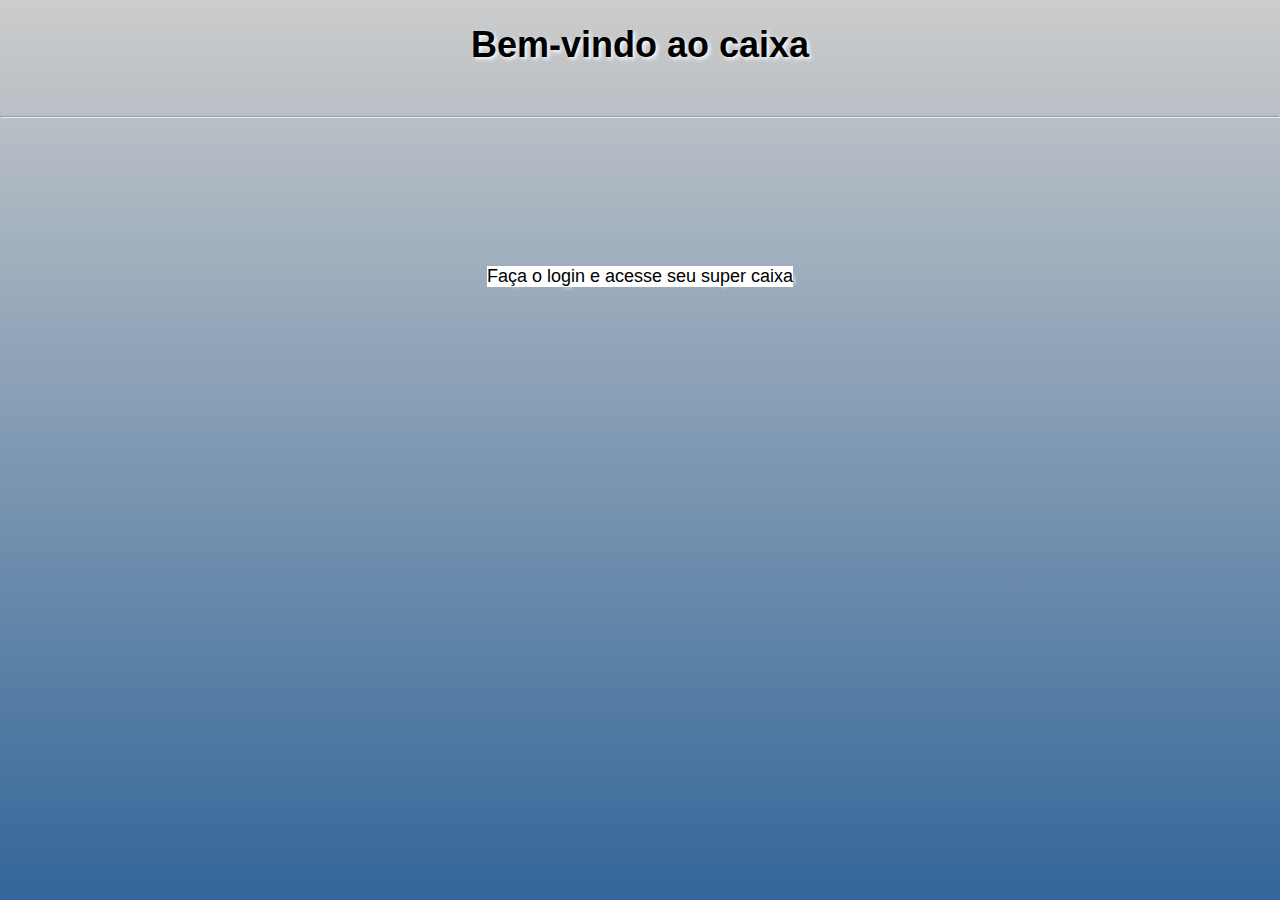
<file: index.html>
<!DOCTYPE html>
<html lang="pt-BR">
  <head>
    <meta charset="UTF-8" />
    <meta name="viewport" content="width=device-width, initial-scale=1.0" />
    <link rel="stylesheet" href="index.css" />
    <title>Bem-vindo ao Miguel Caixa</title>
  </head>
  <body id="body">
    <div class="animation">
    <h1 id="title">Bem-vindo ao caixa</h1>
    </div>
    <br>
    <hr />
    <div class="container">
    <a href="./login/login.html">Faça o login e acesse seu super caixa</a>
    </div>
  </body>
</html>
</file>
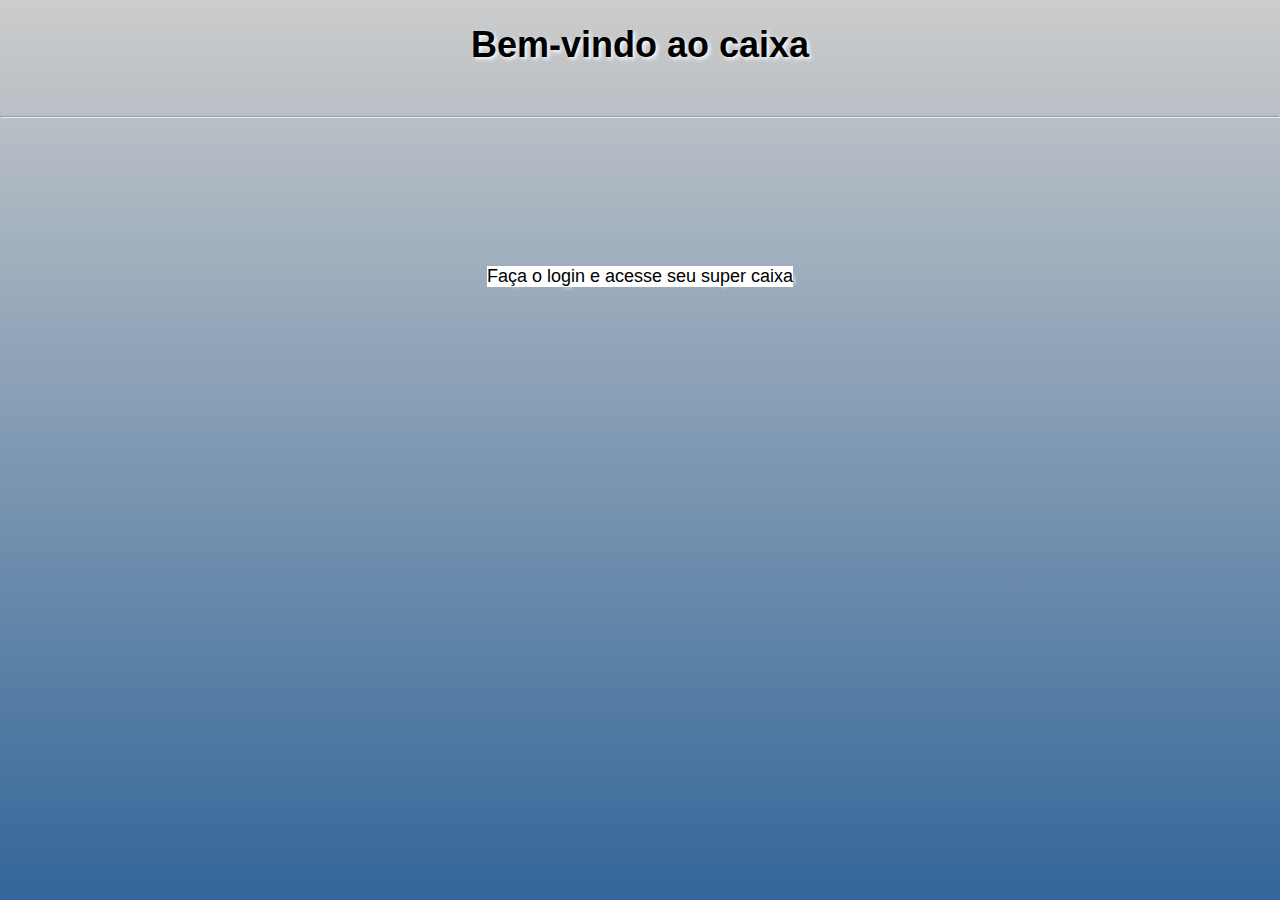
<file: caixa.html>
<!DOCTYPE html>
<html lang="en">
  <head>
    <meta charset="UTF-8" />
    <meta name="viewport" content="width=device-width, initial-scale=1.0" />
    <link rel="stylesheet" href="caixa.css" />
    <link
      rel="stylesheet"
      type="text/css"
      href="https://cdn.datatables.net/1.11.1/css/jquery.dataTables.css"
    />
    <script src="caixa.js"></script>
    <title>Caixa</title>
  </head>
  <body id="body2">
    <button onclick="produtos()" id="produtos">Lista de produtos</button> <br />
    <button onclick="openModal('modalRegistrarVenda')" id="venda">
      Registrar Venda
    </button>
    <br />
    <button onclick="bye()" id="confirm">Sair</button>

    <div id="modalRegistrarVenda" class="modal">
      <div class="modal-content">
        <span class="close" onclick="closeModal('modalRegistrarVenda')"
          >&times;</span
        >
        <h2>Registrar Venda</h2>
        <label for="codigoBarras">Código de Barras:</label>
        <select id="codigoBarras"></select
        ><br />
        <br /><label for="nome">Nome:</label>
        <select id="nome"></select
        ><br />
        <br /><label for="qtde">Quantidade:</label><br />
        <input type="number" id="qtde"/>
        <br /><br />
        <button
          onclick="registrarVenda(); closeModal('modalRegistrarVenda')"
          id="confirm"
        >
          Registrar
        </button>
      </div>
    </div>

    <h2 id="register">Vendas Registradas</h2>
    <table id="vendas">
      <thead>
        <tr>
          <th>Código de Barras</th>
          <th>Nome</th>
          <th>Quantidade</th>
          <th>Número da venda</th>
        </tr>
      </thead>
      <tbody id="vendas"></tbody>
    </table>

    <script type="text/javascript">
      document.addEventListener("DOMContentLoaded", function (event) {
        console.log("teste");
        let user = JSON.parse(localStorage.getItem("user"));

        //null 0 undefined ''
        if (!user) {
          window.location.href = "index.html";
        }
      });
    </script>

    <script src="caixa.js"></script>
    <script src="https://pcd1-7b97c-default-rtdb.firebaseio.com/"></script>
    <script src="https://vendas-6437d-default-rtdb.firebaseio.com/.json"></script>
    <script src="https://code.jquery.com/jquery-3.6.0.min.js"></script>
    <script src="https://cdn.datatables.net/1.11.1/js/jquery.dataTables.js"></script>
  </body>
</html>
</file>
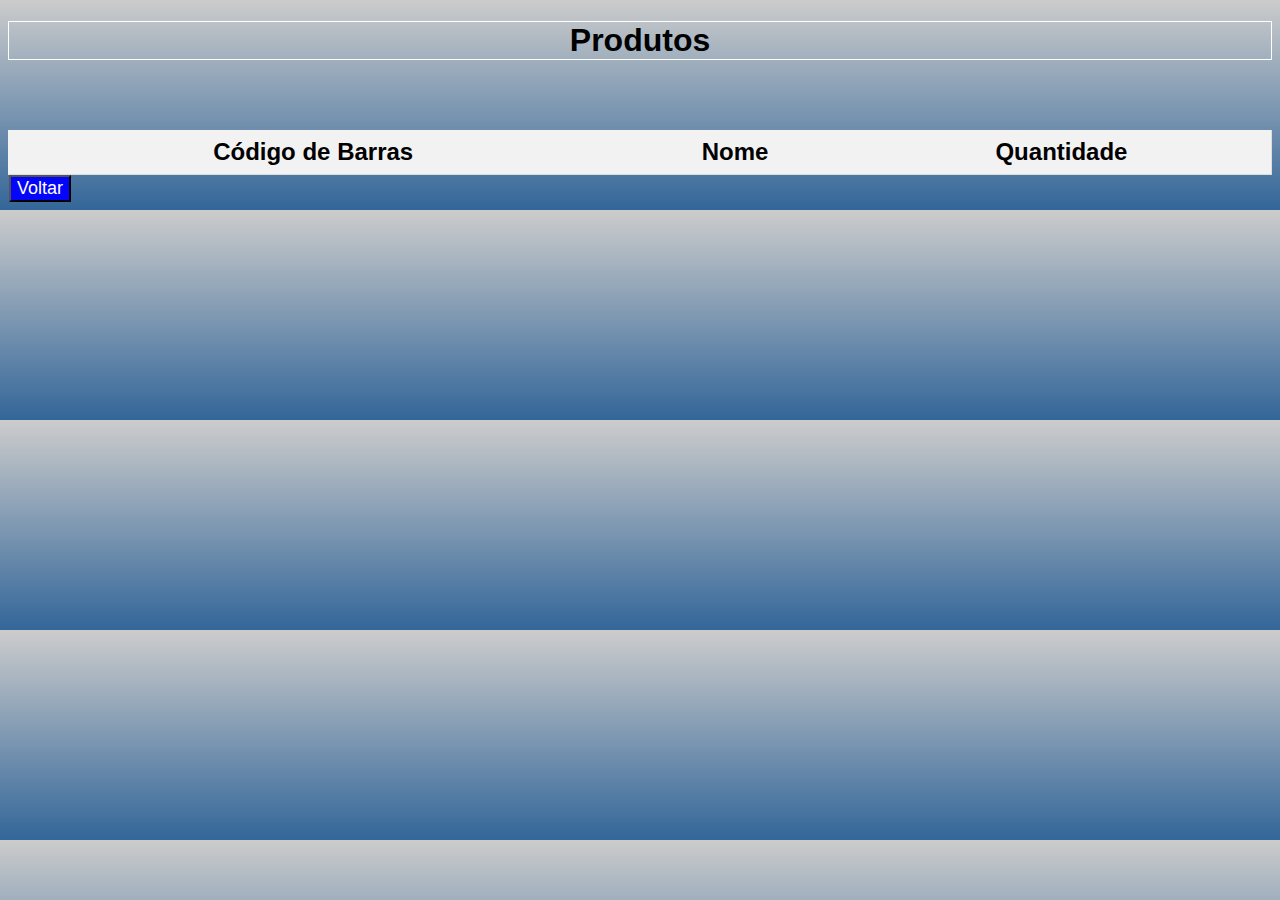
<file: produtos.html>
<!DOCTYPE html>
<html>
  <head>
    <title>Exibir dados da API</title>
    <link
      rel="stylesheet"
      type="text/css"
      href="https://cdn.datatables.net/1.11.1/css/jquery.dataTables.css"
    />
    <link rel="stylesheet" href="produtos.css" />
  </head>
  <body id="body2">
    <h1 id="title">Produtos</h1>

    <table id="data">
      <thead>
        <tr>
          <th>Código de Barras</th>
          <th>Nome</th>
          <th>Quantidade</th>
        </tr>
      </thead>
      <tbody id="tbody"></tbody>
    </table>

    <button onclick="voltar()" id="back">Voltar</button>

    <script src="https://code.jquery.com/jquery-3.6.0.min.js"></script>
    <script src="https://cdn.datatables.net/1.11.1/js/jquery.dataTables.js"></script>
    <script src="produtos.js"></script>

    <script>
      document.querySelector("#data_info").style.display = "none";
      window.document.onload = function (e) {
        let user = JSON.parse(localStorage.getItem("user"));

        //null 0 undefined ''
        if (!user) {
          window.location.href = "index.html";
        }
      };
    </script>
  </body>
</html>
</file>
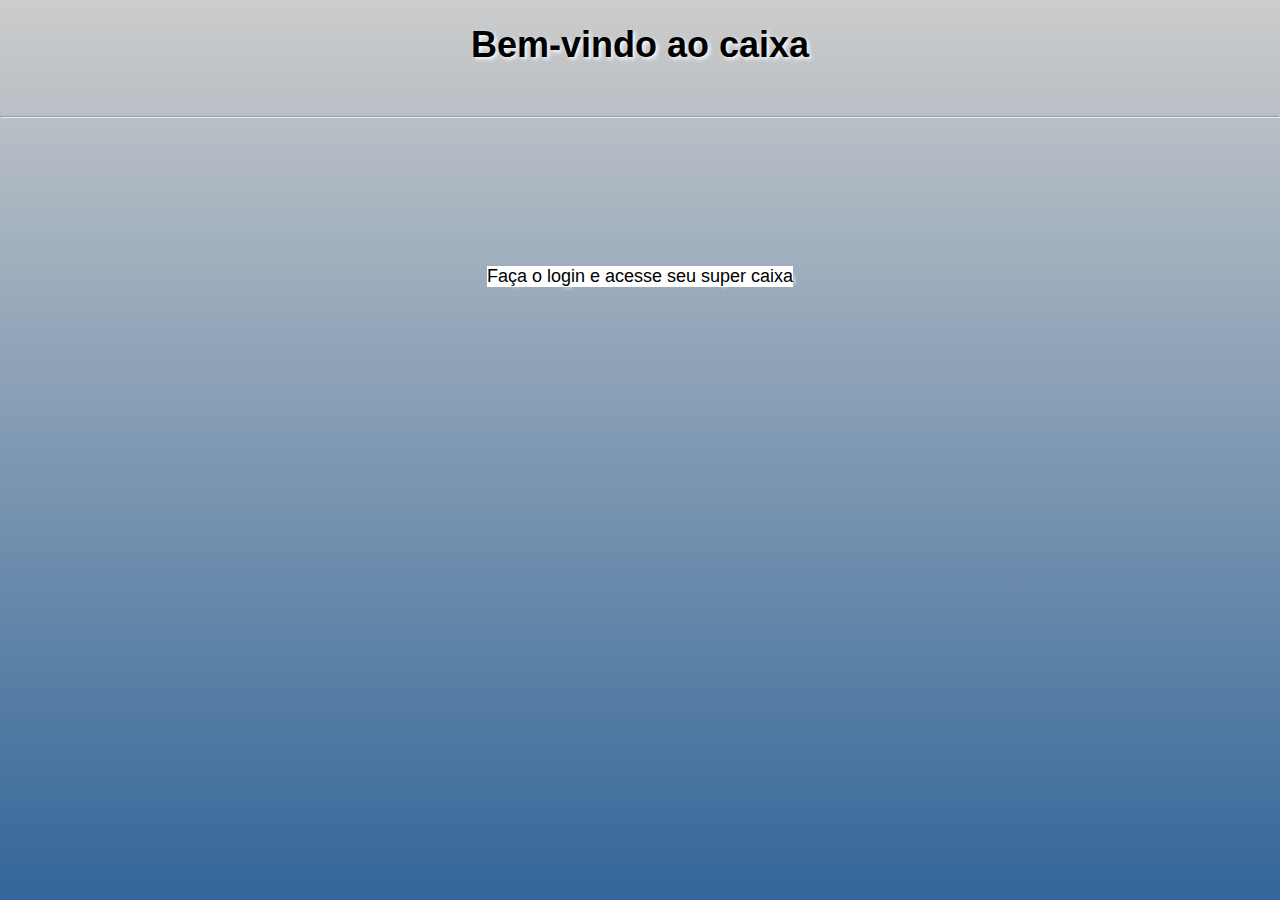
<file: caixa/caixa.html>
<!DOCTYPE html>
<html lang="en">
  <head>
    <meta charset="UTF-8" />
    <meta name="viewport" content="width=device-width, initial-scale=1.0" />
    <link rel="stylesheet" href="caixa.css" />
    <link
      rel="stylesheet"
      type="text/css"
      href="https://cdn.datatables.net/1.11.1/css/jquery.dataTables.css"
    />
    <title>Caixa</title>
  </head>
  <body id="body2">
    <button onclick="produtos()" id="produtos">Lista de produtos</button> <br />
    <button onclick="openModal('modalRegistrarVenda')" id="venda">
      Registrar Venda
    </button>
    <br />
    <button onclick="bye()" id="confirm">Sair</button>

    <div id="modalRegistrarVenda" class="modal">
      <div class="modal-content">
        <span class="close" onclick="closeModal('modalRegistrarVenda')"
          >&times;</span
        >
        <h2>Registrar Venda</h2>
        <label for="codigoBarras">Código de Barras:</label>
        <select id="codigoBarras"></select
        ><br />
        <br /><label for="nome">Nome:</label>
        <select id="nome"></select
        ><br />
        <br /><label for="qtde">Quantidade:</label><br />
        <input type="number" id="qtde" />
        <br /><br />
        <button
          onclick="registrarVenda(); closeModal('modalRegistrarVenda')"
          id="confirm"
        >
          Registrar
        </button>
      </div>
    </div>

    <h2 id="register">Vendas Registradas</h2>
    <table id="vendas">
      <thead>
        <tr>
          <th>Código de Barras</th>
          <th>Nome</th>
          <th>Quantidade</th>
          <th>Número da venda</th>
        </tr>
      </thead>
      <tbody id="vendas"></tbody>
    </table>

    <script type="text/javascript">
      document.addEventListener("DOMContentLoaded", function (event) {
        let user = JSON.parse(localStorage.getItem("user"));

        //null 0 undefined ''
        if (!user) {
          window.location.href = "./../index.html";
        }
      });
    </script>

    <script src="https://pcd1-7b97c-default-rtdb.firebaseio.com/"></script>
    <script src="https://vendas-6437d-default-rtdb.firebaseio.com/.json"></script>
    <script src="https://code.jquery.com/jquery-3.6.0.min.js"></script>
    <script src="https://cdn.datatables.net/1.11.1/js/jquery.dataTables.js"></script>

    <script src="./../services/caixa.service.js"></script>
    <script src="./../services/produto.service.js"></script>
    <script src="./caixa.controller.js"></script>
    <script src="./../modal.js"></script>

  </body>
</html>
</file>
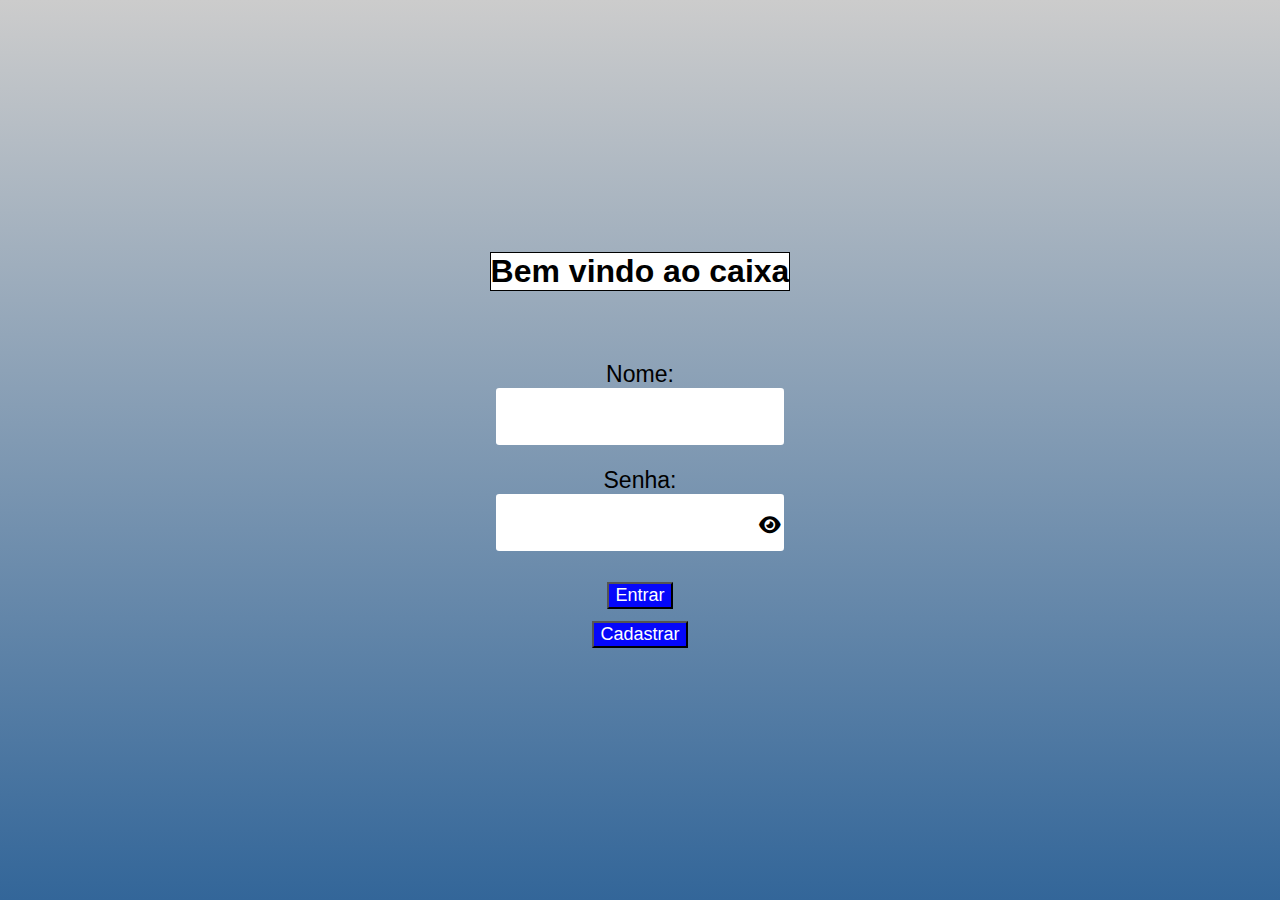
<file: login/login.html>
<!DOCTYPE html>
<html lang="en">
  <head>
    <meta charset="UTF-8" />
    <meta name="viewport" content="width=device-width, initial-scale=1.0" />
    <link rel="stylesheet" href="login.css" />
    <link
      rel="stylesheet"
      href="https://cdnjs.cloudflare.com/ajax/libs/font-awesome/6.1.1/css/all.min.css"
    />

    <title>Abertura de caixa</title>
  </head>
  <body id="bodyopen">
    <h1 id="title1">Bem vindo ao caixa</h1>
    <label for="nome" class="meu-label">Nome:</label>
    <input type="text" id="nome" class="meu-input" name="nome" required />
    <br />

    <label for="modal-senha" class="meu-label">Senha:</label>

    <input type="password" id="senha" name="senha" class="meu-input" required />
    <i class="fa-solid fa-eye" id="eye" onclick="eyeOnClick()"></i>

    <div id="buts">
      <button onclick="login()" id="but1">Entrar</button><br />
    </div>
    <div id="buts2">
      <button onclick="openModal('modalCadastrarUsuario')" id="but2">
        Cadastrar</button
      ><br />
    </div>

    <br />

    <!-- Modal -->
    <div id="modalCadastrarUsuario" class="modal">
      <div class="modal-content">
        <span class="close" onclick="closeModal('modalCadastrarUsuario')"
          >&times;</span
        >
        <h2>Cadastrar Usuario</h2>
        <label for="modal-nome">Nome:</label>
        <input type="text" id="modal-nome" name="modal-nome" required />
        <br />
        <label for="modal-senha">Senha:</label>
        <input type="text" id="modal-senha" name="modal-senha" required />

        <br />

        <button
          onclick="adicionarUsuario(); closeModal('modalCadastrarUsuario');"
          id="butmod1"
        >
          Cadastrar
        </button>
      </div>
    </div>

    <script src="./../services/login.service.js"></script>
    <script src="./login.controller.js"></script>
    <script src="./../modal.js"></script>
  </body>
</html>
</file>
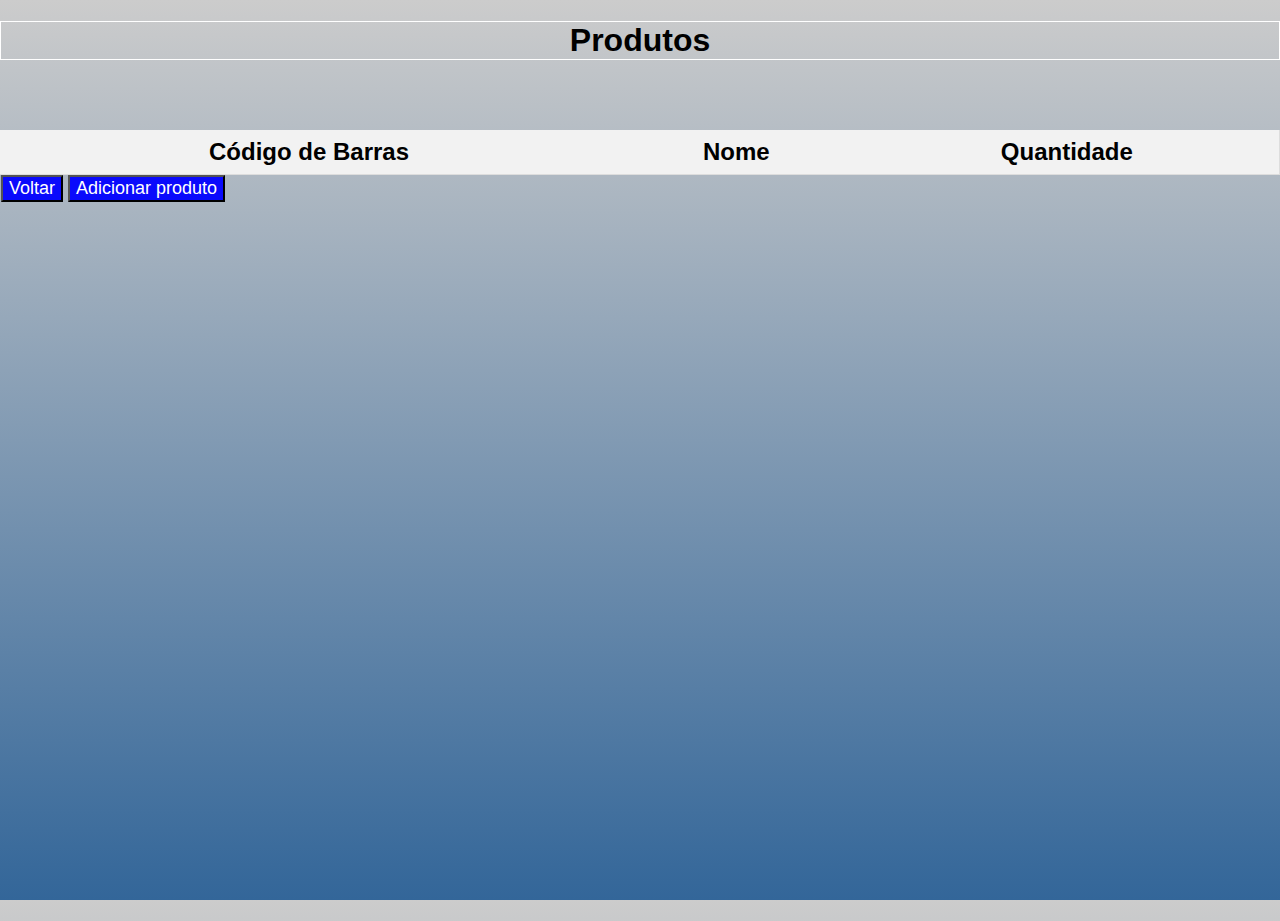
<file: produto/produtos.html>
<!DOCTYPE html>
<html>
  <head>
    <title>Exibir dados da API</title>
    <link
      rel="stylesheet"
      type="text/css"
      href="https://cdn.datatables.net/1.11.1/css/jquery.dataTables.css"
    />
    <link rel="stylesheet" href="produtos.css" />
  </head>
  <body id="body2">
    <h1 id="title">Produtos</h1>

    <table id="data">
      <thead>
        <tr>
          <th>Código de Barras</th>
          <th>Nome</th>
          <th>Quantidade</th>
        </tr>
      </thead>
      <tbody id="tbody"></tbody>
    </table>

    <button onclick="voltar()" id="back">Voltar</button>

    <button onclick="openModal('modalCadastrarProduto')" id="add">Adicionar produto</button>

    <div id="modalCadastrarProduto" class="modal">
      <div class="modal-content">
        <span class="close" onclick="closeModal('modalCadastrarProduto')"
          >&times;</span
        >
        <h2>Cadastrar Usuario</h2>
        <label for="modal-código-de-barras">Código de barras:</label>
        <input type="number" min="0" oninput="validity.valid||(value='');" id="modal-código-de-barras" name="modal-código-de-barras" required />
        <br />
        <label for="modal-nome-produto">Nome do produto:</label>
        <input type="text" id="modal-nome-produto" name="modal-nome-produto" required />
        <br />
        <label for="modal-qtde-produto">Quantidade:</label>
        <input type="number" min="0" oninput="validity.valid||(value='');" id="modal-qtde-produto" name="modal-qtde-produto" required />
        <br />

        <button
          onclick="adicionarProduto(); closeModal('modalCadastrarProduto');"
          id="butmod1"
        >
          Cadastrar
        </button>
      </div>
    </div>
    <script src="https://code.jquery.com/jquery-3.6.0.min.js"></script>
    <script src="https://cdn.datatables.net/1.11.1/js/jquery.dataTables.js"></script>   
    <script src="./../modal.js"></script>
    <script src="./../services/produto.service.js"></script>
    <script src="./produto.controller.js"></script>    

    <script>
      document.querySelector("#data_info").style.display = "none";
      window.document.onload = function (e) {
        let user = JSON.parse(localStorage.getItem("user"));

        //null 0 undefined ''
        if (!user) {
          window.location.href = "./../index.html";
        }
      };
    </script>
  </body>
</html>
</file>
<file: index.css>
#body {
    background: linear-gradient(to bottom, #cccccc, #336699);
}

html, body {
    height: 100%;
    margin: 0;
}

.animation {
  width: 100%;
  overflow: hidden;
  white-space: nowrap;
  text-align: center;
  animation: slideRight 10s linear infinite;
  font-family: 'Segoe UI', Tahoma, Geneva, Verdana, sans-serif;
  font-size: large;
  text-shadow: 2px 2px 4px rgb(255, 255, 255);
}

@keyframes slideRight {
  0% {
    transform: translateX(-50%);
  }
  100% {
    transform: translateX(50%);
  }

}

a {
    color: black;
    text-decoration: none;
    text-shadow: 2px 2px 4px rgb(255, 255, 255);
    display: inline-block;
    text-align: center;
    transition: color 0.3s;
    background-color: rgb(255, 255, 255);
    margin: 0 auto;
}

a:hover {
    color: white;
    text-shadow: none;
    background-color: black;
}

a:active {
    color: red;
}

.container {
    display: flex;
    justify-content: center;
    align-items: center;
    height: 300px; /* Defina a altura desejada */
    font-size: large;
    font-family: 'Segoe UI', Tahoma, Geneva, Verdana, sans-serif;
  }
</file>
<file: caixa.css>
#title,#title1, #register {
  margin-bottom: 70px;
    text-align: center;
    font-family:'Franklin Gothic Medium', 'Arial Narrow', Arial, sans-serif;
    font-size: xx-large;
    color: #000000;
    border: 1px solid #ffffff;
}

#name {
    display: block;
    margin: 0 auto;
    text-align: center;
    width: 200px;
    padding: 10px;
    font-family:'Verdana, Geneva, Tahoma, sans-serif';
    font-size: medium;
    background-color: rgba(34, 110, 250, 0.37);
    color: #000000;
    margin-top: 12%;
}

#but {
    text-shadow: 2px 2px 4px #000000;
    position: absolute;
    right: 46.5%;
    left: 46.5%;
    text-align: center;
    width: 100px;
    background-color: rgba(34, 110, 250, 0.37);
    cursor:pointer;
    font-family:'Franklin Gothic Medium', 'Arial Narrow', Arial, sans-serif;
    color: #ffffff;
    border: 5px rgb(255, 255, 255) double;
}

#but:hover {
    color: rgb(0, 0, 0);
    text-decoration: underline;
}

  #produtos,#venda,#confirm {
    font-family:'Franklin Gothic Medium', 'Arial Narrow', Arial, sans-serif;
    font-size: large;
    margin-left: 1px;
    background-color: rgba(0, 0, 255, 0.945);
    color: #ffffff;
    cursor: pointer;
  }

  #produtos:hover {
    background-color: rgba(0, 0, 255, 0.527);
    color: #ffffff;
  }

  #venda:hover {
    background-color: rgba(0, 0, 255, 0.527);
    color: #ffffff;
  }

  #confirm:hover {
    background-color: rgba(0, 0, 255, 0.527);
    color: #ffffff;
  }

  #nome, #qtde, #codigoBarras {
    text-align: center;
    font-size: larger;
    font-family:'Franklin Gothic Medium', 'Arial Narrow', Arial, sans-serif;
  }
  
  .modal {
    display: none;
    position: fixed;
    z-index: 1;
    left: 0;
    top: 0;
    width: 100%;
    height: 100%;
    overflow: auto;
    background-color: rgba(0, 0, 0, 0.5);
    font-family:'Franklin Gothic Medium', 'Arial Narrow', Arial, sans-serif;
  }
  
  .modal-content {
    position: absolute;
    top: 50%;
    left: 50%;
    transform: translate(-50%, -50%);
    max-width: 90%;
    width: 400px;
    background-color: #fefefe;
    padding: 20px;
    border: 1px solid #888;
    text-align: center;
    margin: 0 auto;
    box-sizing: border-box;
    font-family:'Franklin Gothic Medium', 'Arial Narrow', Arial, sans-serif;
    font-size: large;
    text-align: center;
  }
  
  #modal-nome {
    font-family:'Franklin Gothic Medium', 'Arial Narrow', Arial, sans-serif;
    font-size: large;
    text-align: center;
  }

  #modal-senha {
    font-family:'Franklin Gothic Medium', 'Arial Narrow', Arial, sans-serif;
    font-size: large;
    text-align: center;
  }

  .close {
    color: #aaa;
    float: right;
    font-size: 28px;
    font-weight: bold;
    cursor: pointer;
  }
  
  .close:hover,
  .close:focus {
    color: black;
    text-decoration: none;
    cursor: pointer;
  }
  
  .fade-in {
    animation: fadeIn 0.5s ease-in;
  }
  
  .fade-out {
    animation: fadeOut 0.5s ease-out;
  }
  
  @keyframes fadeIn {
    from {
      opacity: 0;
    }
    to {
      opacity: 1;
    }
  }
  
  @keyframes fadeOut {
    from {
      opacity: 1;
    }
    to {
      opacity: 0;
    }
  }
/* Estilo da tabela */
/* Estilo da tabela */
#vendas {
  border-collapse: collapse;
  width: 100%;
  font-size: x-large;
  font-family:'Franklin Gothic Medium', 'Arial Narrow', Arial, sans-serif;
  text-align: center;
  
}

#body2 {
  background-color: hsla(93, 90%, 81%, 0.98);
}

#vendas th,
#vendas td {
  padding: 8px;
  text-align: center;
  font-family:'Franklin Gothic Medium', 'Arial Narrow', Arial, sans-serif;
}

#vendas th {
  text-align: center;
  background-color: #f2f2f2;
  font-family:'Franklin Gothic Medium', 'Arial Narrow', Arial, sans-serif;
}

/* Estilo das linhas horizontais */
#data tr,
#vendas tr {
  border-bottom: 1px solid #ddd;
  text-align: center;
}

/* Estilo das linhas verticais */

#vendas {
  border-right: 1px solid #ddd;
}

/* Estilo das últimas células das linhas */

#vendas td:last-child {
  border-right: none;
}

#saleInfo {
  display: none;
}

#body2 {
  background: linear-gradient(to bottom, #cccccc, #336699);
}
</file>
<file: produtos.css>
#body2 {
    background: linear-gradient(to bottom, #cccccc, #336699);
  }
  #title {
    margin-bottom: 70px;
    text-align: center;
    font-family:'Franklin Gothic Medium', 'Arial Narrow', Arial, sans-serif;
    font-size: xx-large;
    color: #000000;
    border: 1px solid #ffffff;
}

#data {
    border-collapse: collapse;
    width: 100%;
    font-size: x-large;
    font-family:'Franklin Gothic Medium', 'Arial Narrow', Arial, sans-serif;
    text-align: center;
    
  }

  #data th,
  #data td {
    padding: 8px;
    text-align: center;
    font-family:'Franklin Gothic Medium', 'Arial Narrow', Arial, sans-serif;
  }
  
  #data th {
    text-align: center;
    background-color: #f2f2f2;
    font-family:'Franklin Gothic Medium', 'Arial Narrow', Arial, sans-serif;
  }
  
  /* Estilo das linhas horizontais */
  #data tr {
    border-bottom: 1px solid #ddd;
    text-align: center;
  }
  
  /* Estilo das linhas verticais */
  #data {
    border-right: 1px solid #ddd;
  }
  
  /* Estilo das últimas células das linhas */
  #data td:last-child {
    border-right: none;
  }

  div.dataTables_wrapper div.dataTables_filter {
    margin-bottom: 10px;
    text-align: center;
    font-size: x-large;
    font-family:'Verdana, Geneva, Tahoma, sans-serif';
    background-color: #ffffff;
  }

  
#tbody {
    font-size: x-large;
    text-align: center;
    font-family:'Franklin Gothic Medium', 'Arial Narrow', Arial, sans-serif;
  }

  #back {
    font-family:'Franklin Gothic Medium', 'Arial Narrow', Arial, sans-serif;
    font-size: large;
    margin-left: 1px;
    background-color: rgba(0, 0, 255, 0.945);
    color: #ffffff;
    cursor: pointer;
  }

  #back:hover {
    background-color: rgba(0, 0, 255, 0.527);
    color: #ffffff;
  }
</file>
<file: caixa/caixa.css>
html, body {
  height: 100%;
  margin: 0;
}

#title,#title1, #register {
  margin-bottom: 70px;
    text-align: center;
    font-family:'Franklin Gothic Medium', 'Arial Narrow', Arial, sans-serif;
    font-size: xx-large;
    color: #000000;
    border: 1px solid #ffffff;
}

#name {
    display: block;
    margin: 0 auto;
    text-align: center;
    width: 200px;
    padding: 10px;
    font-family:'Verdana, Geneva, Tahoma, sans-serif';
    font-size: medium;
    background-color: rgba(34, 110, 250, 0.37);
    color: #000000;
    margin-top: 12%;
}

#but {
    text-shadow: 2px 2px 4px #000000;
    position: absolute;
    right: 46.5%;
    left: 46.5%;
    text-align: center;
    width: 100px;
    background-color: rgba(34, 110, 250, 0.37);
    cursor:pointer;
    font-family:'Franklin Gothic Medium', 'Arial Narrow', Arial, sans-serif;
    color: #ffffff;
    border: 5px rgb(255, 255, 255) double;
}

#but:hover {
    color: rgb(0, 0, 0);
    text-decoration: underline;
}

  #produtos,#venda,#confirm {
    font-family:'Franklin Gothic Medium', 'Arial Narrow', Arial, sans-serif;
    font-size: large;
    margin-left: 1px;
    background-color: rgba(0, 0, 255, 0.945);
    color: #ffffff;
    cursor: pointer;
  }

  #produtos:hover {
    background-color: rgba(0, 0, 255, 0.527);
    color: #ffffff;
  }

  #venda:hover {
    background-color: rgba(0, 0, 255, 0.527);
    color: #ffffff;
  }

  #confirm:hover {
    background-color: rgba(0, 0, 255, 0.527);
    color: #ffffff;
  }

  #nome, #qtde, #codigoBarras {
    text-align: center;
    font-size: larger;
    font-family:'Franklin Gothic Medium', 'Arial Narrow', Arial, sans-serif;
  }
  
  .modal {
    display: none;
    position: fixed;
    z-index: 1;
    left: 0;
    top: 0;
    width: 100%;
    height: 100%;
    overflow: auto;
    background-color: rgba(0, 0, 0, 0.5);
    font-family:'Franklin Gothic Medium', 'Arial Narrow', Arial, sans-serif;
  }
  
  .modal-content {
    position: absolute;
    top: 50%;
    left: 50%;
    transform: translate(-50%, -50%);
    max-width: 90%;
    width: 400px;
    background-color: #fefefe;
    padding: 20px;
    border: 1px solid #888;
    text-align: center;
    margin: 0 auto;
    box-sizing: border-box;
    font-family:'Franklin Gothic Medium', 'Arial Narrow', Arial, sans-serif;
    font-size: large;
    text-align: center;
  }
  
  #modal-nome {
    font-family:'Franklin Gothic Medium', 'Arial Narrow', Arial, sans-serif;
    font-size: large;
    text-align: center;
  }

  #modal-senha {
    font-family:'Franklin Gothic Medium', 'Arial Narrow', Arial, sans-serif;
    font-size: large;
    text-align: center;
  }

  .close {
    color: #aaa;
    float: right;
    font-size: 28px;
    font-weight: bold;
    cursor: pointer;
  }
  
  .close:hover,
  .close:focus {
    color: black;
    text-decoration: none;
    cursor: pointer;
  }
  
  .fade-in {
    animation: fadeIn 0.5s ease-in;
  }
  
  .fade-out {
    animation: fadeOut 0.5s ease-out;
  }
  
  @keyframes fadeIn {
    from {
      opacity: 0;
    }
    to {
      opacity: 1;
    }
  }
  
  @keyframes fadeOut {
    from {
      opacity: 1;
    }
    to {
      opacity: 0;
    }
  }
/* Estilo da tabela */
/* Estilo da tabela */
#vendas {
  border-collapse: collapse;
  width: 100%;
  font-size: x-large;
  font-family:'Franklin Gothic Medium', 'Arial Narrow', Arial, sans-serif;
  text-align: center;
  
}

#body2 {
  background-color: hsla(93, 90%, 81%, 0.98);
}

#vendas th,
#vendas td {
  padding: 8px;
  text-align: center;
  font-family:'Franklin Gothic Medium', 'Arial Narrow', Arial, sans-serif;
}

#vendas th {
  text-align: center;
  background-color: #f2f2f2;
  font-family:'Franklin Gothic Medium', 'Arial Narrow', Arial, sans-serif;
}

/* Estilo das linhas horizontais */
#data tr,
#vendas tr {
  border-bottom: 1px solid #ddd;
  text-align: center;
}

/* Estilo das linhas verticais */

#vendas {
  border-right: 1px solid #ddd;
}

/* Estilo das últimas células das linhas */

#vendas td:last-child {
  border-right: none;
}

#saleInfo {
  display: none;
}

#body2 {
  background: linear-gradient(to bottom, #cccccc, #336699);
}
</file>
<file: login/login.css>
html, body {
  height: 100%;
  margin: 0;
}

#title1 {
  margin-bottom: 70px;
  text-align: center;
  font-family: "Franklin Gothic Medium", "Arial Narrow", Arial, sans-serif;
  font-size: xx-large;
  color: #000000;
  border: 1px solid #000000;
  background-color: #ffffff;
}

.meu-label {
  text-align: center;
  align-items: center;
  font-size: larger;
  font-family: "Franklin Gothic Medium", "Arial Narrow", Arial, sans-serif;
}

.meu-input {
  color: #000000;
  margin: 0 auto;
  padding: 1rem 1rem;
  border-radius: 0.2rem;
  background-color: rgb(255, 255, 255);
  border: none;
  width: 20%;
  display: block;
  border-bottom: 0.3rem solid transparent;
  transition: all 0.3s;

  text-align: center;
  font-size: large;
  font-family:'Franklin Gothic Medium', 'Arial Narrow', Arial, sans-serif;
}

#bodyopen {
  display: flex;
  flex-direction: column;
  justify-content: center;
  align-items: center;
  height: 100vh;
  font-size: larger;
  background: linear-gradient(to bottom, #cccccc, #336699);
}

#show {
  margin-top: 10px;
  text-align: center;
  font-size: large;
  font-family: "Franklin Gothic Medium", "Arial Narrow", Arial, sans-serif;
  background-color: rgba(0, 0, 255, 0.945);
  color: #ffffff;
  cursor: pointer;
}

#but1:hover,
#but2:hover,
#show:hover,
#butmod1:hover,
#butmod2:hover {
  background-color: rgba(0, 0, 255, 0.527);
  color: #ffffff;
}

#but1,
#but2 {
  text-align: center;
  font-size: large;
  font-family: "Franklin Gothic Medium", "Arial Narrow", Arial, sans-serif;
  background-color: rgba(0, 0, 255, 0.945);
  color: #ffffff;
  cursor: pointer;
}

#buts,
#buts2 {
  text-align: center;
  margin-top: 10px;
  font-size: larger;
  font-family: "Franklin Gothic Medium", "Arial Narrow", Arial, sans-serif;
  cursor: pointer;
}

.modal {
  display: none;
  position: fixed;
  z-index: 1;
  left: 0;
  top: 0;
  width: 100%;
  height: 100%;
  overflow: auto;
  background-color: rgba(0, 0, 0, 0.5);
  font-family: "Franklin Gothic Medium", "Arial Narrow", Arial, sans-serif;
}

.modal-content {
  position: absolute;
  top: 50%;
  left: 50%;
  transform: translate(-50%, -50%);
  max-width: 90%;
  width: 400px;
  background-color: #fefefe;
  padding: 20px;
  border: 1px solid #888;
  text-align: center;
  margin: 0 auto;
  box-sizing: border-box;
  font-family: "Franklin Gothic Medium", "Arial Narrow", Arial, sans-serif;
  font-size: large;
  text-align: center;
}

#modal-nome {
  font-family: "Franklin Gothic Medium", "Arial Narrow", Arial, sans-serif;
  font-size: large;
  text-align: center;
}

#modal-senha {
  font-family: "Franklin Gothic Medium", "Arial Narrow", Arial, sans-serif;
  font-size: large;
  text-align: center;
}

.close {
  color: #aaa;
  float: right;
  font-size: 28px;
  font-weight: bold;
  cursor: pointer;
}

.close:hover,
.close:focus {
  color: black;
  text-decoration: none;
  cursor: pointer;
}

.fade-in {
  animation: fadeIn 0.5s ease-in;
}

.fade-out {
  animation: fadeOut 0.5s ease-out;
}

@keyframes fadeIn {
  from {
    opacity: 0;
  }
  to {
    opacity: 1;
  }
}

@keyframes fadeOut {
  from {
    opacity: 1;
  }
  to {
    opacity: 0;
  }
}

#butmod1 {
  font-family: "Franklin Gothic Medium", "Arial Narrow", Arial, sans-serif;
  font-size: large;
  text-align: center;
  align-items: center;
  margin-left: 60px;
  background-color: rgba(0, 0, 255, 0.945);
  color: #ffffff;
  cursor: pointer;
  margin-top: 10px;
}

#butmod2 {
  font-family: "Franklin Gothic Medium", "Arial Narrow", Arial, sans-serif;
  font-size: large;
  margin-left: 300px;
  background-color: rgba(0, 0, 255, 0.945);
  color: #ffffff;
  cursor: pointer;
}

.fa-eye,
.fa-eye-slash {
  position: relative;
  top: -35px; /* Ajuste essa propriedade conforme necessário */
  left: 130px;
}
.fa-eye::before {
  content: "\f06e"; /* Ícone do olho aberto */
}

.fa-eye-slash::before {
  content: "\f070"; /* Ícone do olho fechado */
}
</file>
<file: produto/produtos.css>
#body2 {
    background: linear-gradient(to bottom, #cccccc, #336699);
  }

  html, body {
    height: 100%;
    margin: 0;
}

  #title {
    margin-bottom: 70px;
    text-align: center;
    font-family:'Franklin Gothic Medium', 'Arial Narrow', Arial, sans-serif;
    font-size: xx-large;
    color: #000000;
    border: 1px solid #ffffff;
}

#data {
    border-collapse: collapse;
    width: 100%;
    font-size: x-large;
    font-family:'Franklin Gothic Medium', 'Arial Narrow', Arial, sans-serif;
    text-align: center;
    
  }

  #data th,
  #data td {
    padding: 8px;
    text-align: center;
    font-family:'Franklin Gothic Medium', 'Arial Narrow', Arial, sans-serif;
  }
  
  #data th {
    text-align: center;
    background-color: #f2f2f2;
    font-family:'Franklin Gothic Medium', 'Arial Narrow', Arial, sans-serif;
  }
  
  /* Estilo das linhas horizontais */
  #data tr {
    border-bottom: 1px solid #ddd;
    text-align: center;
  }
  
  /* Estilo das linhas verticais */
  #data {
    border-right: 1px solid #ddd;
  }
  
  /* Estilo das últimas células das linhas */
  #data td:last-child {
    border-right: none;
  }

  div.dataTables_wrapper div.dataTables_filter {
    margin-bottom: 10px;
    text-align: center;
    font-size: x-large;
    font-family:'Verdana, Geneva, Tahoma, sans-serif';
    background-color: #ffffff;
  }

  
#tbody {
    font-size: x-large;
    text-align: center;
    font-family:'Franklin Gothic Medium', 'Arial Narrow', Arial, sans-serif;
  }

  #back {
    font-family:'Franklin Gothic Medium', 'Arial Narrow', Arial, sans-serif;
    font-size: large;
    margin-left: 1px;
    background-color: rgba(0, 0, 255, 0.945);
    color: #ffffff;
    cursor: pointer;
  }

  #back:hover {
    background-color: rgba(0, 0, 255, 0.527);
    color: #ffffff;
  }

  #add {
    font-family:'Franklin Gothic Medium', 'Arial Narrow', Arial, sans-serif;
    font-size: large;
    margin-left: 1px;
    background-color: rgba(0, 0, 255, 0.945);
    color: #ffffff;
    cursor: pointer;
  }

  #add:hover {
    background-color: rgba(0, 0, 255, 0.527);
    color: #ffffff;
  }

  .modal {
    display: none;
    position: fixed;
    z-index: 1;
    left: 0;
    top: 0;
    width: 100%;
    height: 100%;
    overflow: auto;
    background-color: rgba(0, 0, 0, 0.5);
    font-family: "Franklin Gothic Medium", "Arial Narrow", Arial, sans-serif;
  }
  
  .modal-content {
    position: absolute;
    top: 50%;
    left: 50%;
    transform: translate(-50%, -50%);
    max-width: 90%;
    width: 400px;
    background-color: #fefefe;
    padding: 20px;
    border: 1px solid #888;
    text-align: center;
    margin: 0 auto;
    box-sizing: border-box;
    font-family: "Franklin Gothic Medium", "Arial Narrow", Arial, sans-serif;
    font-size: large;
    text-align: center;
  }
  
  #modal-código-de-barras {
    font-family: "Franklin Gothic Medium", "Arial Narrow", Arial, sans-serif;
    font-size: large;
    text-align: center;
  }
  
  #modal-nome-produto {
    font-family: "Franklin Gothic Medium", "Arial Narrow", Arial, sans-serif;
    font-size: large;
    text-align: center;
  }
  
  #modal-qtde-produto {
    font-family: "Franklin Gothic Medium", "Arial Narrow", Arial, sans-serif;
    font-size: large;
    text-align: center;
  }

  .close {
    color: #aaa;
    float: right;
    font-size: 28px;
    font-weight: bold;
    cursor: pointer;
  }
  
  .close:hover,
  .close:focus {
    color: black;
    text-decoration: none;
    cursor: pointer;
  }
  
  .fade-in {
    animation: fadeIn 0.5s ease-in;
  }
  
  .fade-out {
    animation: fadeOut 0.5s ease-out;
  }
  
  @keyframes fadeIn {
    from {
      opacity: 0;
    }
    to {
      opacity: 1;
    }
  }
  
  @keyframes fadeOut {
    from {
      opacity: 1;
    }
    to {
      opacity: 0;
    }
  }
  
  #butmod1 {
    font-family: "Franklin Gothic Medium", "Arial Narrow", Arial, sans-serif;
    font-size: large;
    text-align: center;
    align-items: center;
    margin-left: 60px;
    background-color: rgba(0, 0, 255, 0.945);
    color: #ffffff;
    cursor: pointer;
    margin-top: 10px;
  }

  #but:hover {
    background-color: rgba(0, 0, 255, 0.527);
    color: #ffffff;
  }
</file>
